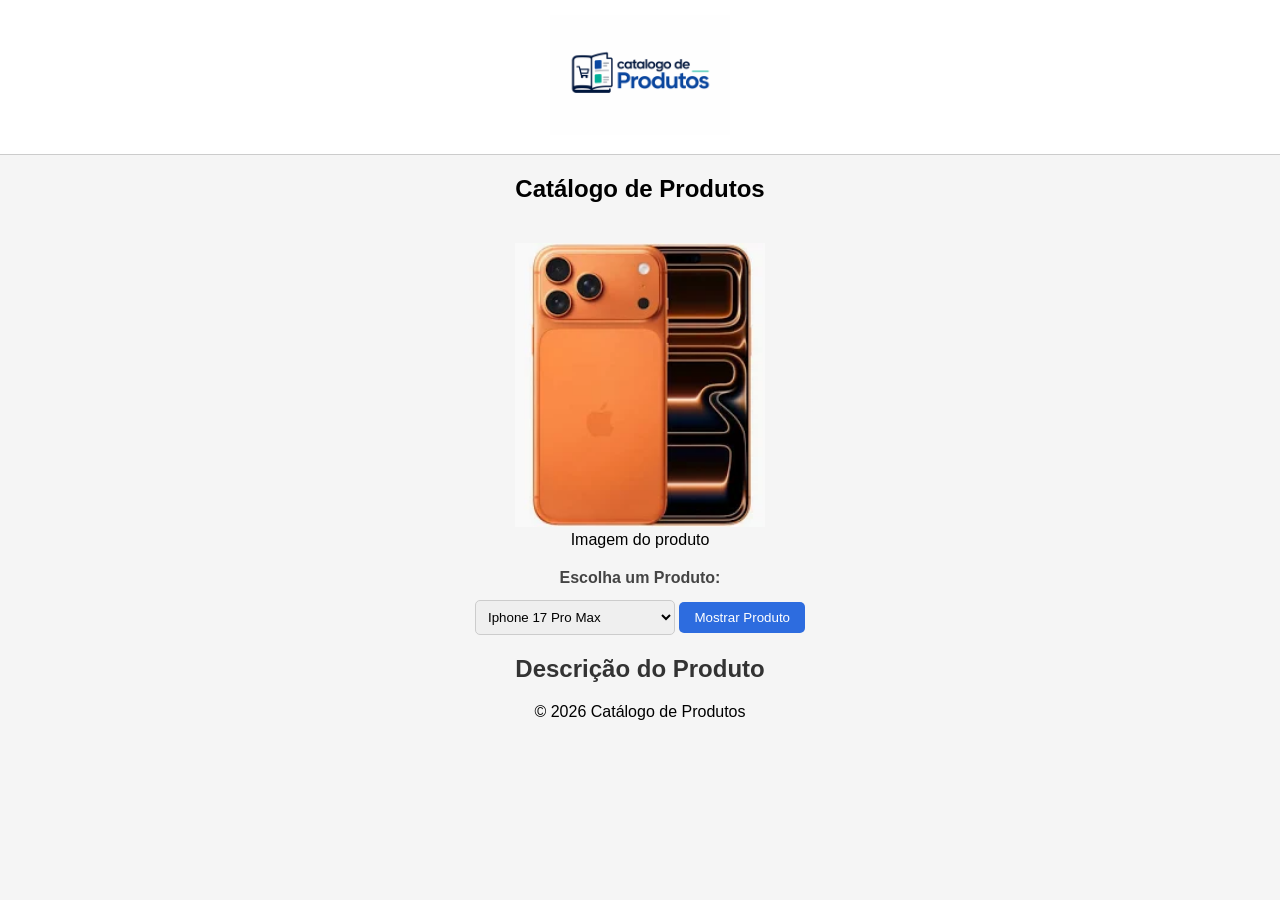
<file: index.html>
<!DOCTYPE html>
<html lang="pt-br">

<head>
    <meta charset="UTF-8">
    <meta name="viewport" content="width=device-width, initial-scale=1.0">
    <title>Catálogo Inteligente de Produtos</title>
    <link rel="stylesheet" href="main.css">
</head>

<body>


    <header>
        <nav>
            <img src="d6271353-22dd-404d-a532-1cf744bbd7ef.png" alt="Logotipo Catálogo de Produtos" width="300">
        </nav>
    </header>

    
    <main>

        
        <section>
            <h1>Catálogo de Produtos</h1>

            
            <figure>
                <img src="iphone17.png" alt="Produto selecionado" id="imagem">
                <figcaption>Imagem do produto</figcaption>
            </figure>

            
            <form>
                <label for="pdtInteli">Escolha um Produto:</label>
                <select name="pdtInteligente" id="pdtInteli">
                    <option value="iph17">Iphone 17 Pro Max</option>
                    <option value="airp4">AirPods 4</option>
                    <option value="afeLux">AirFryer Electrolux</option>
                    <option value="GelElx">Geladeira Electrolux</option>
                    <option value="chutcNike">Chuteira Nike Mercurial</option>
                </select>

                <input type="button" value="Mostrar Produto" onclick="mostrarProduto()">
            </form>

            
            <article>
                   <h2>Descrição do Produto</h2>
            </article>

        </section>

    </main>

    
    <footer>
        <p>&copy; 2026 Catálogo de Produtos</p>
    </footer>

    <script src="main.js"></script>

</body>
</html>
</file>
<file: main.css>
body {
    font-family: Arial, sans-serif;
    background-color: #f5f5f5;
    margin: 0;
    padding: 0;
    text-align: center;
}

header {
    background-color: #ffffff;
    padding: 15px;
    border-bottom: 1px solid #ccc;
}

header img {
    width: 180px;
}

h2 {
    margin-top: 20px;
    color: #333;
}

label {
    display: block;
    margin-top: 20px;
    font-weight: bold;
    color: #444;
}

select {
    margin-top: 10px;
    padding: 8px;
    width: 200px;
    border: 1px solid #ccc;
    border-radius: 5px;
}

input[type="button"] {
    margin-top: 15px;
    padding: 8px 15px;
    border: none;
    background-color: #2d6cdf;
    color: white;
    border-radius: 5px;
    cursor: pointer;
}

input[type="button"]:hover {
    background-color: #1f4fa3;
}

#imagem {
    margin-top: 20px;
    width: 250px;
}

#descricao {
    margin-top: 15px;
    color: #333;
    font-size: 14px;
}
</file>
